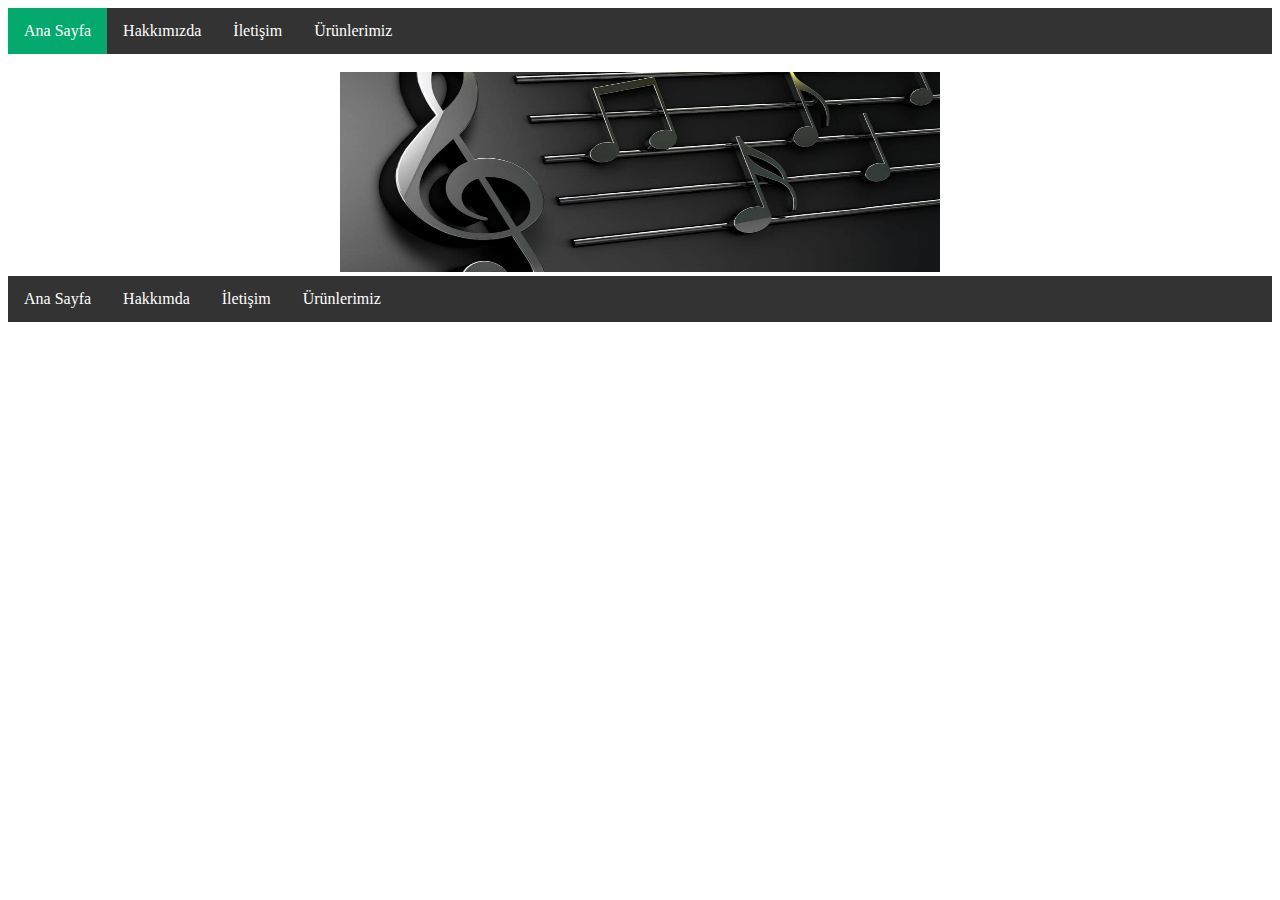
<file: index.html>
<!DOCTYPE html>
<html lang="tr">
<head>
    <meta charset="UTF-8">
    <meta http-equiv="X-UA-Compatible" content="IE=edge">
    <meta name="viewport" content="width=device-width, initial-scale=1.0">
    <title>Müzik Dükkanım</title>
    <link rel="stylesheet" href="css/index.css">
</head>
<body>
    <header>
        <nav>
            <ul>
                <li>
                    <a class="active" href="index.html">Ana Sayfa</a>
                </li>
                <li>
                    <a href="about-us.html">Hakkımızda</a>
                </li>
                <li>
                    <a href="contact.html">İletişim</a>
                </li>
                <li>
                    <a href="product.html">Ürünlerimiz</a>
                </li>
            </ul>
        </nav>
    </header>

    <section>
        <!--articles - start-->
        <article>
            <br>
            <img width="600" height="200" src="images/firstimage.jpg" alt="Anasayfa">
        </article>
        <!--articles - end-->
    </section>
      
    <footer>
        <nav>
            <ul>
                <li>
                    <a href="index.html">Ana Sayfa</a>
                </li>
                <li>
                    <a href="about-us.html">Hakkımda</a>
                </li>
                <li>
                    <a href="contact.html">İletişim</a>
                </li>
                <li>
                    <a href="product.html">Ürünlerimiz</a>
                </li>
            </ul>
        </nav>
    </footer>
    
    <br>
    <br>


    
</body>
</html>
</file>
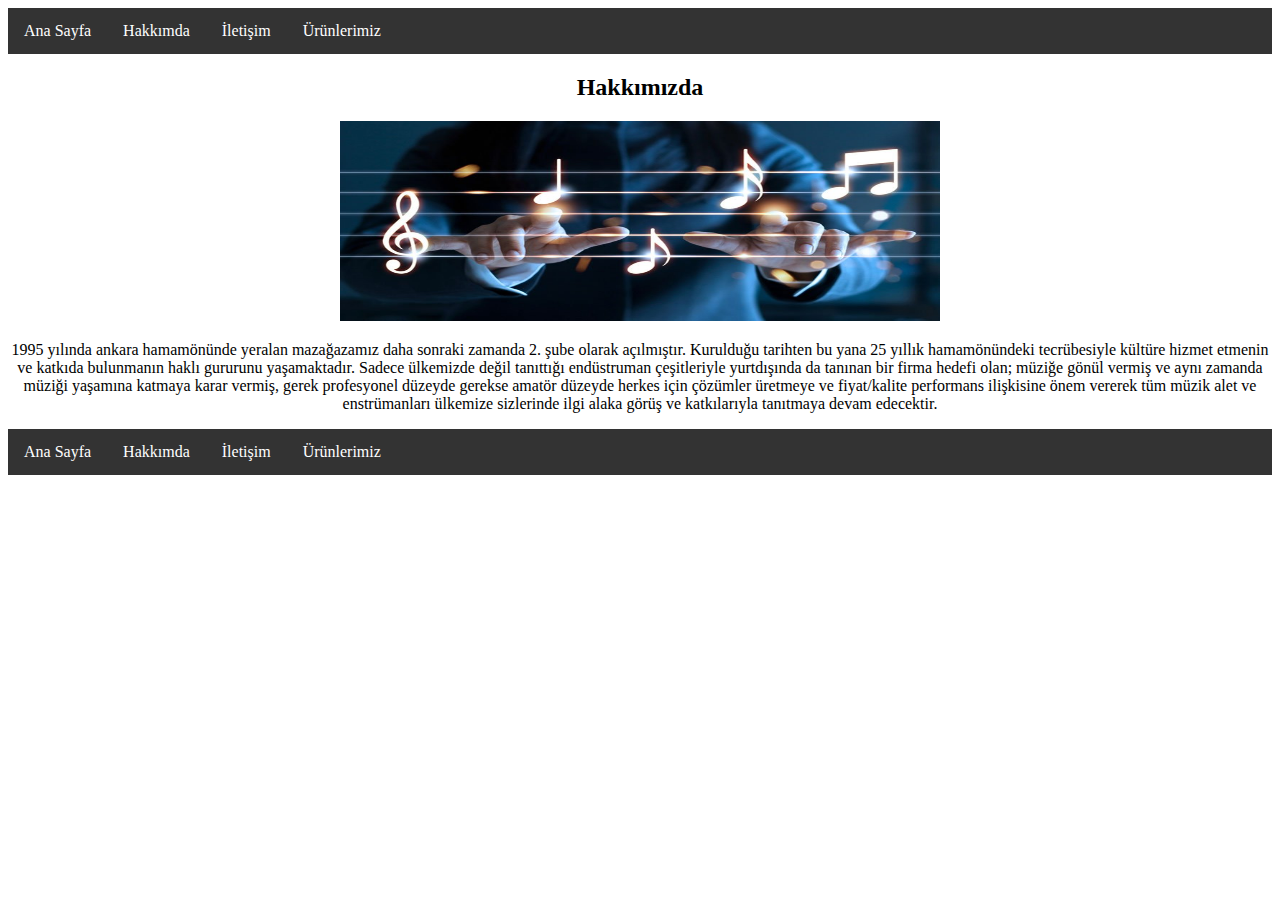
<file: about-us.html>
<!DOCTYPE html>
<html lang="tr">
<head>
    <meta charset="UTF-8">
    <meta http-equiv="X-UA-Compatible" content="IE=edge">
    <meta name="viewport" content="width=device-width, initial-scale=1.0">
    <title>Hakkımızda | Müzik Dükkanım</title>
    <link rel="stylesheet" href="css/index.css">
</head>
<body>
    <header>
        <nav>
            <ul>
                <li>
                    <a href="index.html">Ana Sayfa</a>
                </li>
                <li>
                    <a href="about-us.html">Hakkımda</a>
                </li>
                <li>
                    <a href="contact.html">İletişim</a>
                </li>
                <li>
                    <a href="product.html">Ürünlerimiz</a>
                </li>
            </ul>
        </nav>
    </header>

    <section>
        <!--articles - start-->
        <article>
            <h2>Hakkımızda</h2>
            <img width="600" height="200" src="images/aboutus.jpg" alt="Hakkimizda">
            <p>1995 yılında ankara hamamönünde yeralan mazağazamız daha sonraki zamanda 2. şube olarak açılmıştır. Kurulduğu tarihten bu yana 25 yıllık hamamönündeki tecrübesiyle kültüre hizmet etmenin ve katkıda bulunmanın haklı gururunu yaşamaktadır.
                 Sadece ülkemizde değil tanıttığı endüstruman çeşitleriyle yurtdışında da tanınan bir firma hedefi olan;
                 müziğe gönül vermiş ve aynı zamanda müziği yaşamına katmaya karar vermiş, gerek profesyonel düzeyde gerekse amatör düzeyde
                 herkes için çözümler üretmeye ve fiyat/kalite performans ilişkisine önem vererek tüm müzik alet ve enstrümanları
                 ülkemize sizlerinde ilgi alaka görüş ve katkılarıyla tanıtmaya devam edecektir.</p>
        </article>
        <!--articles - end-->
    </section>
      
    <footer>
        <nav>
            <ul>
                <li>
                    <a href="index.html">Ana Sayfa</a>
                </li>
                <li>
                    <a href="about-us.html">Hakkımda</a>
                </li>
                <li>
                    <a href="contact.html">İletişim</a>
                </li>
                <li>
                    <a href="product.html">Ürünlerimiz</a>
                </li>
            </ul>
        </nav>
    </footer>
    
    <br>
    <br>


    
</body>
</html>
</file>
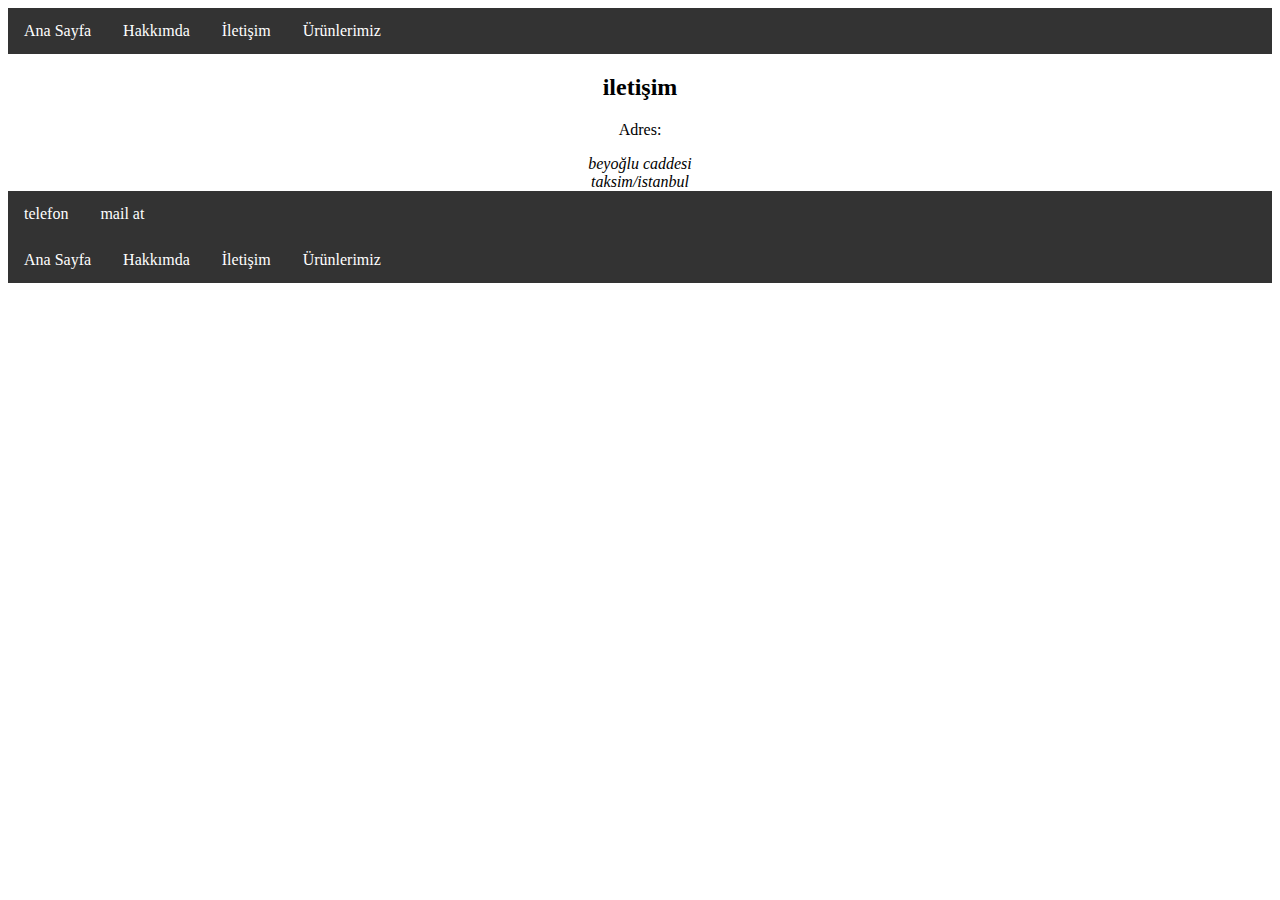
<file: contact.html>
<!DOCTYPE html>
<html lang="tr">
<head>
    <meta charset="UTF-8">
    <meta http-equiv="X-UA-Compatible" content="IE=edge">
    <meta name="viewport" content="width=device-width, initial-scale=1.0">
    <title>İletişim | Müzik Dükkanım</title>
    <link rel="stylesheet" href="css/index.css">
</head>
<body>
    <header>
        <nav>
            <ul>
                <li>
                    <a href="index.html">Ana Sayfa</a>
                </li>
                <li>
                    <a href="about-us.html">Hakkımda</a>
                </li>
                <li>
                    <a href="contact.html">İletişim</a>
                </li>
                <li>
                    <a href="product.html">Ürünlerimiz</a>
                </li>
            </ul>
        </nav>
    </header>

    <section>
        <!--articles - start-->
        <article>
            <h2>iletişim</h2>
            <p>Adres:</p>
            <address>
                beyoğlu caddesi <br>
                taksim/istanbul
            </address>
            <ul>
                <li>
                    <a href="tel:02222222222">
                        telefon
                    </a>
                </li>
                <li>
                    <a href="mailto:sdfglşfg.gmail.com">mail at</a>
                </li>
            </ul>
        </article>
        <!--articles - end-->
    </section>
      
    <footer>
        <nav>
            <ul>
                <li>
                    <a href="homepage.html">Ana Sayfa</a>
                </li>
                <li>
                    <a href="about-us.html">Hakkımda</a>
                </li>
                <li>
                    <a href="contact.html">İletişim</a>
                </li>
                <li>
                    <a href="product.html">Ürünlerimiz</a>
                </li>
            </ul>
        </nav>
    </footer>
    
    <br>
    <br>


    
</body>
</html>
</file>
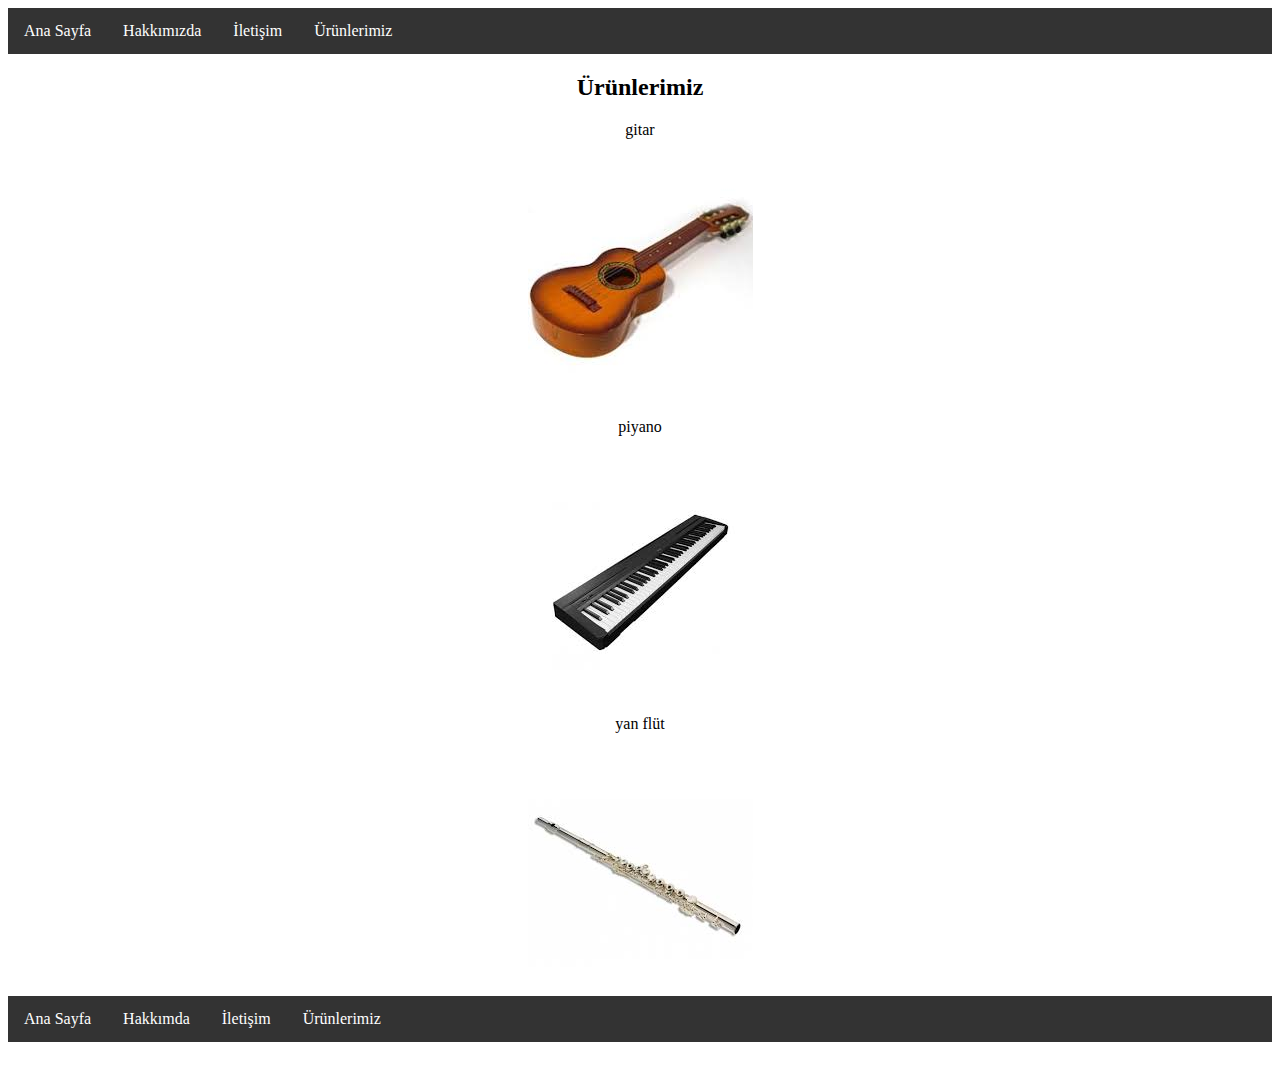
<file: product.html>
<!DOCTYPE html>
<html lang="tr">
<head>
    <meta charset="UTF-8">
    <meta http-equiv="X-UA-Compatible" content="IE=edge">
    <meta name="viewport" content="width=device-width, initial-scale=1.0">
    <title>Ürünlerimiz | Müzik Dükkanım</title>
    <link rel="stylesheet" href="css/index.css">
</head>
<body>
    <header>
        <nav>
            <ul>
                <li>
                    <a href="index.html">Ana Sayfa</a>
                </li>
                <li>
                    <a href="about-us.html">Hakkımızda</a>
                </li>
                <li>
                    <a href="contact.html">İletişim</a>
                </li>
                <li>
                    <a href="product.html">Ürünlerimiz</a>
                </li>
            </ul>
        </nav>
    </header>

    <section>
        <!--articles - start-->
        <article>
            <h2>Ürünlerimiz</h2>
            <p>gitar</p>
            <br>
            <img src="images/gitar.jpeg" alt="gitar">
            <p>piyano</p>
            <br>
            <img src="images/piyano.jpeg" alt="piyano">
            <p>yan flüt</p>
            <br>
            <img src="images/yanflüt.jpeg" alt="yanflüt">
        </article>
        <!--articles - end-->
    </section>
      
    <footer>
        <nav>
            <ul>
                <li>
                    <a href="index.html">Ana Sayfa</a>
                </li>
                <li>
                    <a href="about-us.html">Hakkımda</a>
                </li>
                <li>
                    <a href="contact.html">İletişim</a>
                </li>
                <li>
                    <a href="product.html">Ürünlerimiz</a>
                </li>
            </ul>
        </nav>
    </footer>
    
    <br>
    <br>


    
</body>
</html>
</file>
<file: css/index.css>
ul {
    list-style-type: none;
    margin: 0;
    padding: 0;
    overflow: hidden;
    background-color: #333;
  }
  
  li {
    float: left;
  }
  
  li a {
    display: block;
    color: white;
    text-align: center;
    padding: 14px 16px;
    text-decoration: none;
  }
  
  li a:hover:not(.active) {
    background-color: #111;
  }
  
  .active {
    background-color: #04AA6D;
  }

  body {
    text-align: center;
}
</file>
